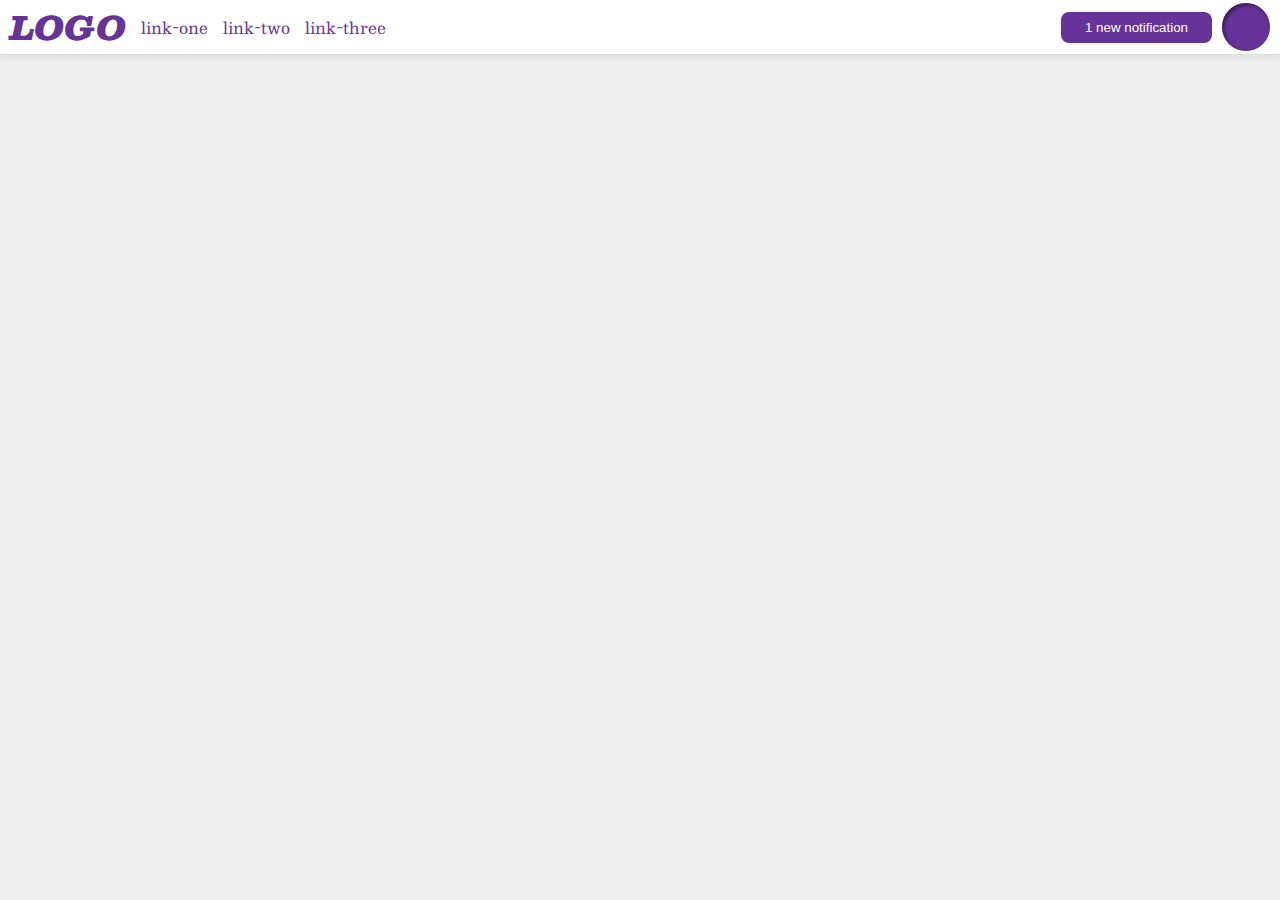
<file: foundations/flex/03-flex-header-2/index.html>
<!DOCTYPE html>
<html lang="en">
  <head>
    <meta charset="UTF-8">
    <meta http-equiv="X-UA-Compatible" content="IE=edge">
    <meta name="viewport" content="width=device-width, initial-scale=1.0">
    <title>Flex Header 2</title>
    <link rel="stylesheet" href="style.css">
  </head>
  <body>
    <div class="header">
      <div class="leftHeader">
        <div class="logo">
          LOGO
        </div>
        <ul class="links">
          <li><a href="https://google.com">link-one</a></li>
          <li><a href="https://google.com">link-two</a></li>
          <li><a href="https://google.com">link-three</a></li>
        </ul>
      </div>
      <div class="rightHeader">
        <button class="notifications">
          1 new notification
        </button>
        <div class="profile-image"></div>
      </div>
    </div>
  </body>
</html>
</file>
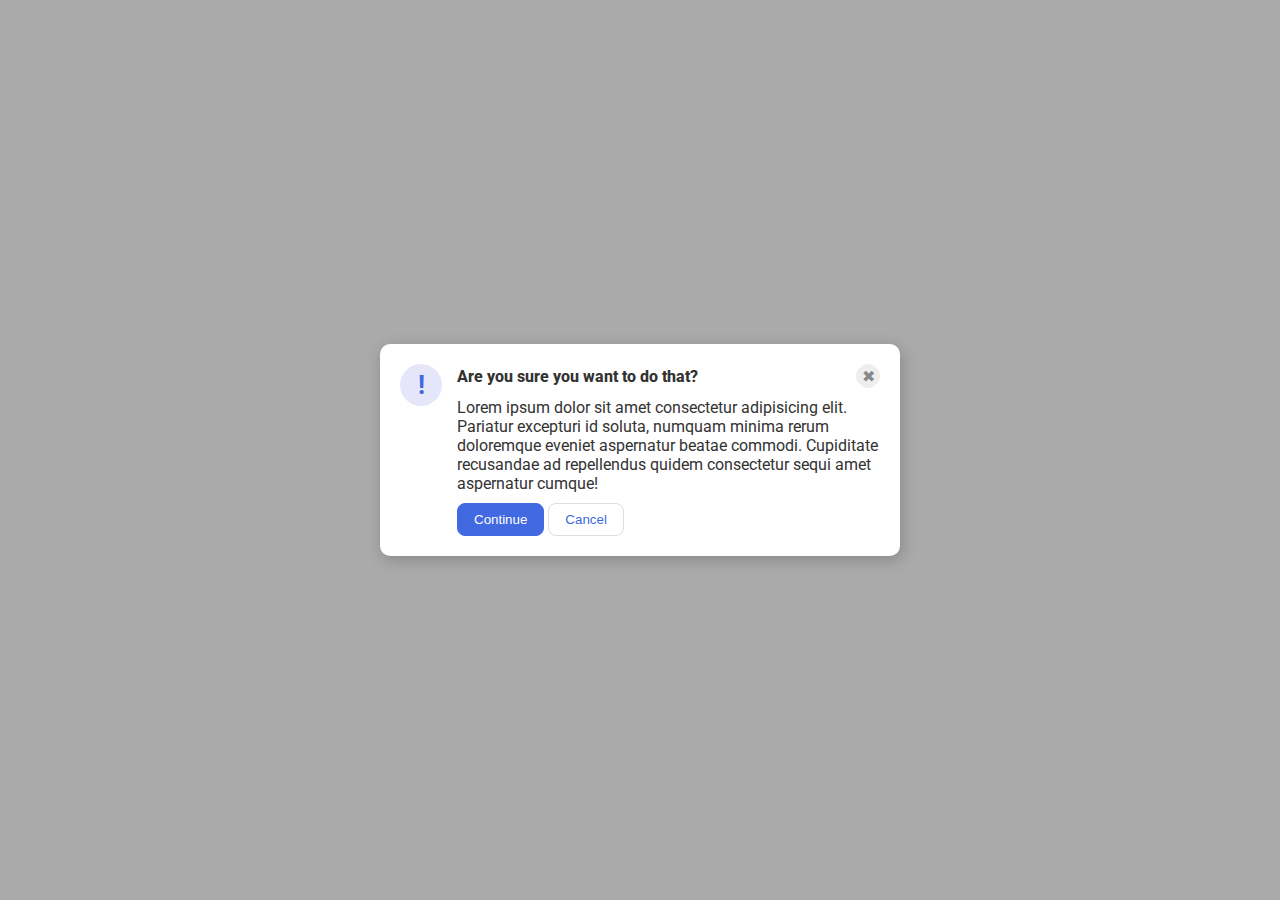
<file: foundations/flex/05-flex-modal/index.html>
<!DOCTYPE html>
<html lang="en">
  <head>
    <meta charset="UTF-8">
    <meta http-equiv="X-UA-Compatible" content="IE=edge">
    <meta name="viewport" content="width=device-width, initial-scale=1.0">
    <link rel="stylesheet" href="style.css">
    <title>Modal</title>
  </head>
  <body>
    <div class="modal">
      <div class="icon">!</div>
      <div class="rightSide">
        <div class="group1">
          <div class="header">Are you sure you want to do that?</div>
          <button class="close-button">✖</button>
        </div>
        <div class="text group2">
          Lorem ipsum dolor sit amet consectetur adipisicing elit.
          Pariatur excepturi id soluta, numquam minima rerum doloremque eveniet aspernatur beatae commodi.
          Cupiditate recusandae ad repellendus quidem consectetur sequi amet aspernatur cumque!
        </div>
        <div class="group3">
          <button class="continue">Continue</button>
          <button class="cancel">Cancel</button>
        </div>
      </div>
    </div>
  </body>
</html>
</file>
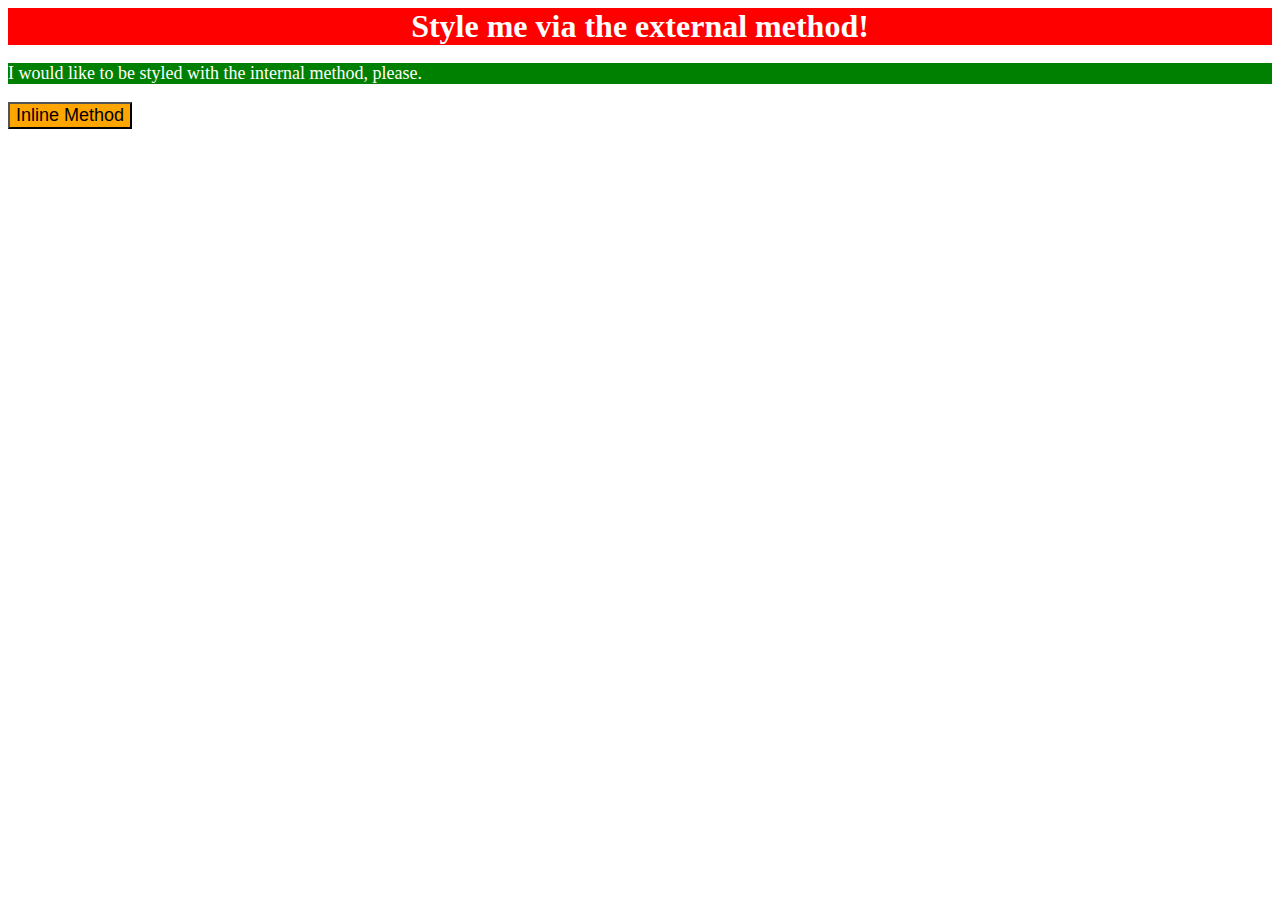
<file: foundations/intro-to-css/01-css-methods/index.html>
<!DOCTYPE html>
<html lang="en">
  <head>
    <link rel="stylesheet" href="./styles.css">
    <meta charset="UTF-8">
    <meta http-equiv="X-UA-Compatible" content="IE=edge">
    <meta name="viewport" content="width=device-width, initial-scale=1.0">
    <title>Methods for Adding CSS</title>
    <style>
      p {
        background-color: green;
        color: white;
        font-size: 18px;
      }
    </style>
  </head>
  <body>
    <div>Style me via the external method!</div>
    <p>I would like to be styled with the internal method, please.</p>
    <button style="background-color: orange; font-size: 18px;">Inline Method</button>
  </body>
</html>
</file>
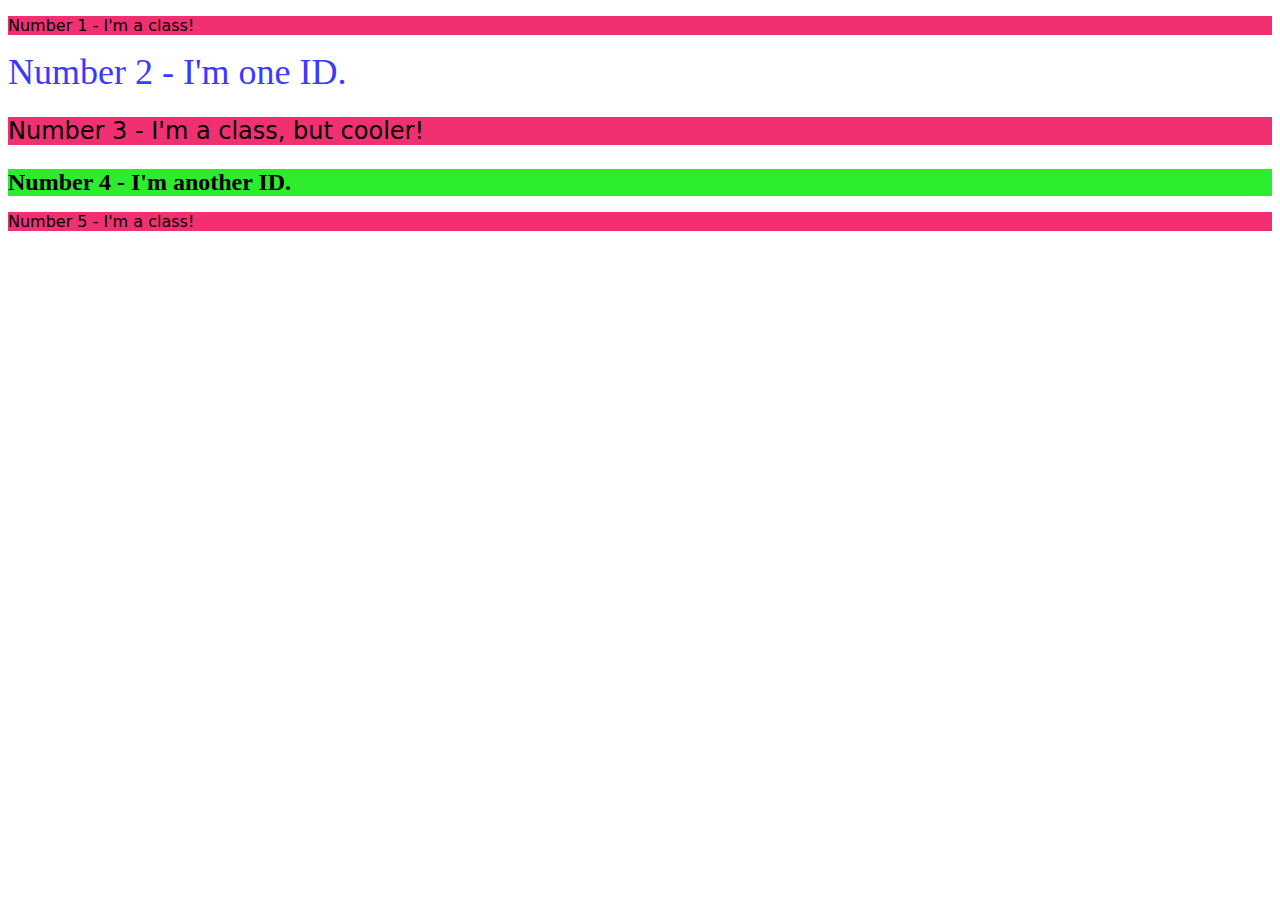
<file: foundations/intro-to-css/02-class-id-selectors/index.html>
<!DOCTYPE html>
<html lang="en">
  <head>
    <meta charset="UTF-8">
    <meta http-equiv="X-UA-Compatible" content="IE=edge">
    <meta name="viewport" content="width=device-width, initial-scale=1.0">
    <title>Class and ID Selectors</title>
    <link rel="stylesheet" href="style.css">
  </head>
  <body>
    <p class="odd">Number 1 - I'm a class!</p>
    <div id="two">Number 2 - I'm one ID.</div>
    <p class="odd big-font">Number 3 - I'm a class, but cooler!</p>
    <div id="four">Number 4 - I'm another ID.</div>
    <p class="odd">Number 5 - I'm a class!</p>
  </body>
</html>
</file>
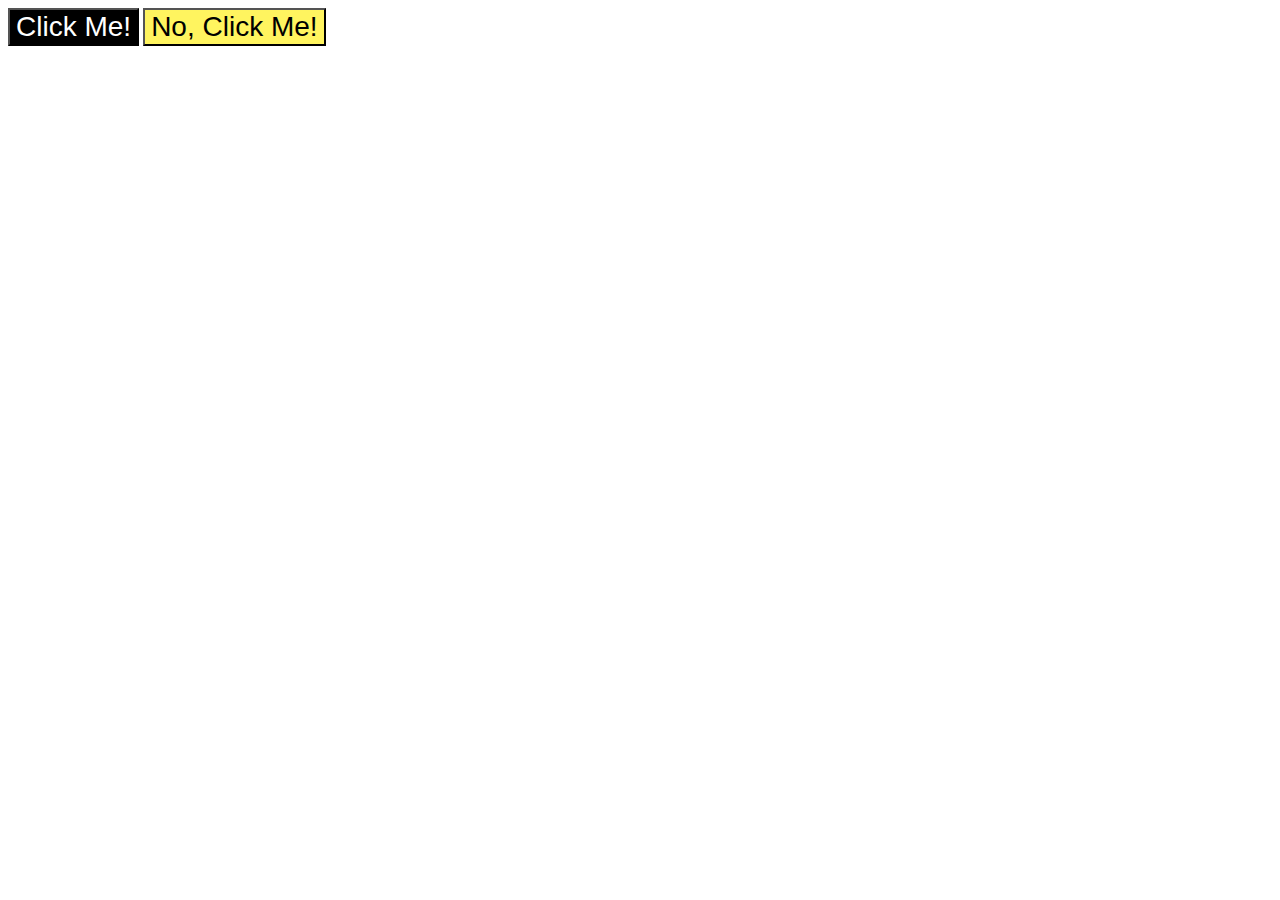
<file: foundations/intro-to-css/03-grouping-selectors/index.html>
<!DOCTYPE html>
<html lang="en">
  <head>
    <meta charset="UTF-8">
    <meta http-equiv="X-UA-Compatible" content="IE=edge">
    <meta name="viewport" content="width=device-width, initial-scale=1.0">
    <title>Grouping Selectors</title>
    <link rel="stylesheet" href="style.css">
  </head>
  <body>
    <button class="button1">Click Me!</button>
    <button class="button2">No, Click Me!</button>
  </body>
</html>
</file>
<file: foundations/flex/03-flex-header-2/style.css>
/* this is some magical font-importing.  
you'll learn about it later. */
@import url('https://fonts.googleapis.com/css2?family=Besley:ital,wght@0,400;1,900&display=swap');

body {
  margin: 0;
  background: #eee;
  font-family: Besley, serif;
}

.header {
  background: white;
  border-bottom: 1px solid #ddd;
  box-shadow: 0 0 8px rgba(0,0,0,.1);

  display: flex;
}

.leftHeader {
  gap: 15px;
  display: flex;
  align-items: center;
  margin: 0px auto 0px 10px;
}

.rightHeader {
  display: flex;
  gap: 10px;
  align-items: center;
  margin: 0px 10px 0px auto;
}

.profile-image {
  background: rebeccapurple;
  box-shadow: inset 2px 2px 4px rgba(0,0,0,.5);
  border-radius: 50%;
  width: 48px;
  height: 48px;
}

.logo {
  color: rebeccapurple;
  font-size: 32px;
  font-weight: 900;
  font-style: italic;
}

button {
  border: none;
  border-radius: 8px;
  background: rebeccapurple;
  color: white;
  padding: 8px 24px;
}

a {
  /* this removes the line under our links */
  text-decoration: none;
  color: rebeccapurple;
}

ul {
  margin: 0;
  padding: 0;
  list-style-type: none;
  display: flex;
  gap: 15px;
}
</file>
<file: foundations/flex/05-flex-modal/style.css>
@import url('https://fonts.googleapis.com/css2?family=Roboto:wght@400;700&display=swap');

html, body {
  height: 100%;
}

body {
  font-family: Roboto, sans-serif;
  margin: 0;
  background: #aaa;
  color: #333;
  /* I'll give you this one for free lol */
  display: flex;
  align-items: center;
  justify-content: center;
}

.modal {
  background: white;
  width: 480px;
  border-radius: 10px;
  box-shadow: 2px 4px 16px rgba(0,0,0,.2);
  display: flex;
  padding: 20px;
  gap: 15px;
}

.icon {
  color: royalblue;
  font-size: 26px;
  font-weight: 700;
  background: lavender;
  width: 42px;
  height: 42px;
  border-radius: 50%;
  display: flex;
  align-items: center;
  justify-content: center;
  flex: 1 0 auto;
}

.rightSide {
  display: flex;
  flex-direction: column;
  gap: 10px;
}

.group1 {
  display: flex;
  justify-content: space-between;
  align-items: center;
}

.header {
  font-weight: 800;
}

.close-button {
  background: #eee;
  border-radius: 50%;
  color: #888;
  font-weight: 400;
  font-size: 16px;
  height: 24px;
  width: 24px;
  display: flex;
  align-items: center;
  justify-content: center;
  border: 1px solid #eee;
  padding: 0;
}

button {
  cursor: pointer;
  padding: 8px 16px;
  border-radius: 8px;
}

button.continue {
  background: royalblue;
  border: 1px solid royalblue;
  color: white;
}

button.cancel {
  background: white;
  border: 1px solid #ddd;
  color: royalblue;
}
</file>
<file: foundations/intro-to-css/01-css-methods/styles.css>
div {
    background-color: red;
    color: white;
    font-size: 32px;
    text-align: center;
    font-weight: bold;
}
</file>
<file: foundations/intro-to-css/02-class-id-selectors/style.css>
.odd {
    background-color: rgb(241, 48, 113);
    font-family: 'Veranda', 'DejaVu Sans', sans-serif;
}

.big-font {
    font-size: 24px;
}

#two {
    color: rgb(58, 58, 255);
    font-size: 36px;
}

#four {
    background-color: rgb(45, 235, 45);
    font-size: 24px;
    font-weight: bold;
}
</file>
<file: foundations/intro-to-css/03-grouping-selectors/style.css>
.button1, .button2 {
    font-size: 28px;
    font-family: 'Helvetica', 'Times New Roman', sans-serif;
}

.button1 {
    background-color: rgb(0, 0, 0);
    color: rgb(255, 255, 255);
}

.button2 {
    background-color: rgb(255, 244, 95);
}
</file>
